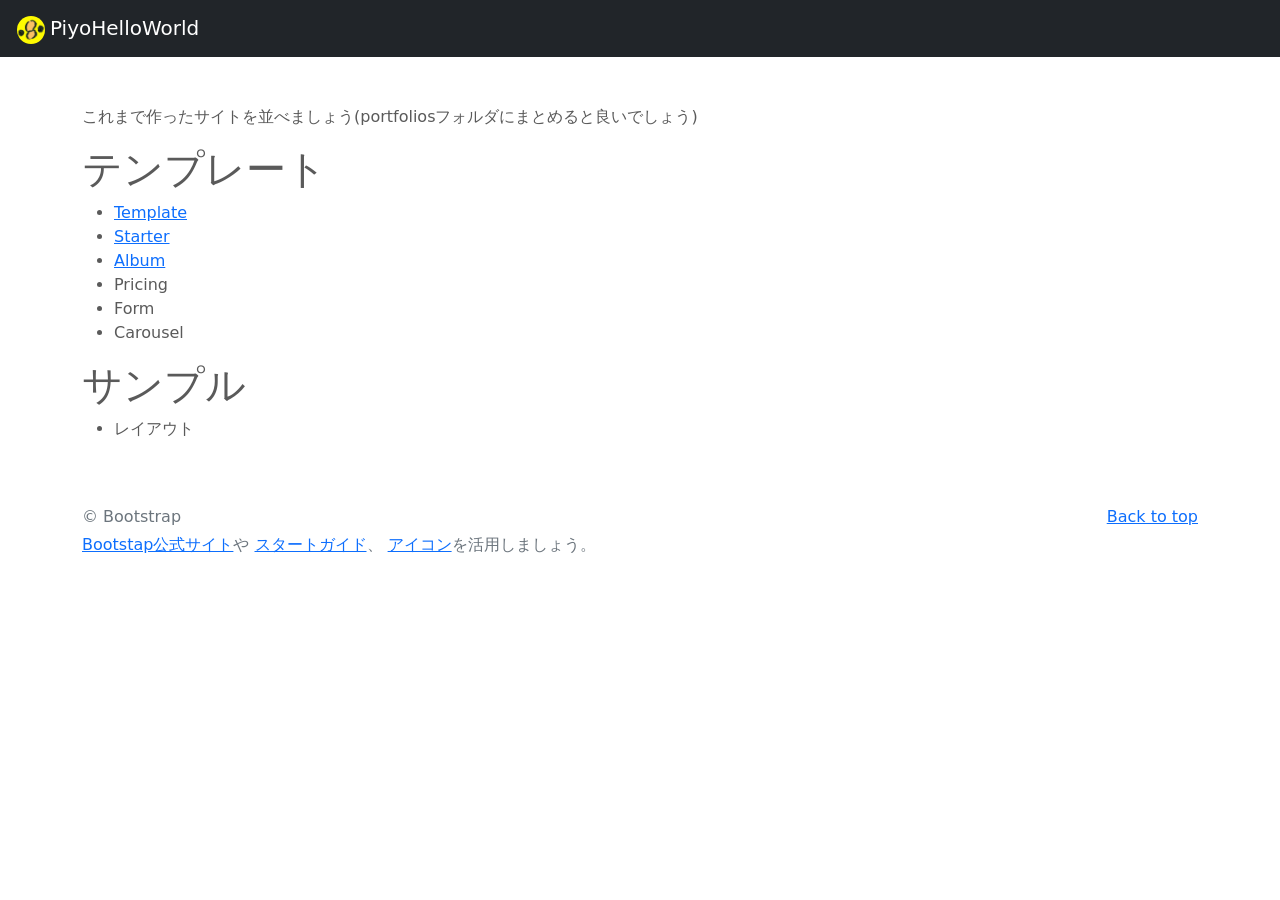
<file: index.html>
<!DOCTYPE html>
<html lang="ja">
<head>
	<meta charset="UTF-8"/>
	<meta name="viewport" content="width=device-width, initial-scale=1">
	<link rel="shortcut icon" href="./images/favicon.ico">
	<title>PiyoHelloWorld</title>
	<!-- CSS -->
	<link rel="stylesheet" href="./libs/bootstrap/bootstrap.min.css">
	<link rel="stylesheet" href="./libs/bootstrap/carousel.css">
	<link rel="stylesheet" href="//cdn.jsdelivr.net/npm/bootstrap-icons@1.8.0/font/bootstrap-icons.css">
	<link rel="stylesheet" href="./css/custom.css">
</head>
<body>
	
	<!-- Header(Start) -->
	<header>
		<nav class="navbar navbar-expand-md navbar-dark bg-dark">
			<div class="container-fluid">
				<a class="navbar-brand" href="#">
					<img src="./images/logo.png">PiyoHelloWorld
				</a>
			</div>
		</nav>
	</header>
	<!-- Header(End) -->

	<!-- Main(Start) -->
	<main>
		<div class="container mt-5">
			<p>これまで作ったサイトを並べましょう(portfoliosフォルダにまとめると良いでしょう)</p>
			<h1>テンプレート</h1>
			<ul>
				<li><a href="./portfolios/01_piyo_template">Template</a></li>
				<li><a href="./portfolios/02_piyo_starter">Starter</a></li>
				<li><a href="./portfolios/03_piyo_album">Album</a></li>
				<li>Pricing</li>
				<li>Form</li>
				<li>Carousel</li>
			</ul>
			<h1>サンプル</h1>
			<ul>
				<li>レイアウト</li>
			</ul>
		</div>
	</main>
	<!-- Main(End) -->

	<!-- Footer(Start) -->
	<footer>
		<div class="container text-muted py-5">
			<p class="float-end mb-1"><a href="#">Back to top</a></p>
			<p class="mb-1">&copy; Bootstrap</p>
			<p class="mb-0">
				<a href="https://getbootstrap.jp">Bootstap公式サイト</a>や
				<a href="https://getbootstrap.jp/docs/5.0/getting-started/introduction/">スタートガイド</a>、
				<a href="./libs/bootstrap/icons/index.html" target="_blank">アイコン</a>を活用しましょう。
			</p>
		</div>
	</footer>
	<!-- Footer(End) -->

	<!-- JavaScript -->
	<script src="./libs/vue/vue.global.js"></script>
	<script src="./libs/bootstrap/bootstrap.bundle.min.js"></script>
	<script src="./main.js"></script>
</body>
</html>
</file>
<file: libs/bootstrap/carousel.css>
/* GLOBAL STYLES
-------------------------------------------------- */
/* Padding below the footer and lighter body text */

body {
  /*padding-top: 3rem;*/
  /*padding-bottom: 3rem;*/
  color: #5a5a5a;
}


/* CUSTOMIZE THE CAROUSEL
-------------------------------------------------- */

/* Carousel base class */
.carousel {
  margin-bottom: 4rem;
}
/* Since positioning the image, we need to help out the caption */
.carousel-caption {
  bottom: 3rem;
  z-index: 10;
}

/* Declare heights because of positioning of img element */
.carousel-item {
  height: 32rem;
}
.carousel-item > img {
  position: absolute;
  top: 0;
  left: 0;
  min-width: 100%;
  height: 32rem;
}


/* MARKETING CONTENT
-------------------------------------------------- */

/* Center align the text within the three columns below the carousel */
.marketing .col-lg-4 {
  margin-bottom: 1.5rem;
  text-align: center;
}
.marketing h2 {
  font-weight: 400;
}
/* rtl:begin:ignore */
.marketing .col-lg-4 p {
  margin-right: .75rem;
  margin-left: .75rem;
}
/* rtl:end:ignore */


/* Featurettes
------------------------- */

.featurette-divider {
  margin: 5rem 0; /* Space out the Bootstrap <hr> more */
}

/* Thin out the marketing headings */
.featurette-heading {
  font-weight: 300;
  line-height: 1;
  /* rtl:remove */
  letter-spacing: -.05rem;
}


/* RESPONSIVE CSS
-------------------------------------------------- */

@media (min-width: 40em) {
  /* Bump up size of carousel content */
  .carousel-caption p {
    margin-bottom: 1.25rem;
    font-size: 1.25rem;
    line-height: 1.4;
  }

  .featurette-heading {
    font-size: 50px;
  }
}

@media (min-width: 62em) {
  .featurette-heading {
    margin-top: 7rem;
  }
}
</file>
<file: css/custom.css>
/* CSS */

html, body{
	width: 100%; height: 100%;
}

.navbar-brand img{
	width: 28px; height: auto;
	margin: 0px 5px; padding: 0px;
	border-radius: 14px;
}

.row{
	border: 4px solid gray;
	box-sizing: border-box;
}

.col{
	border: 4px dashed gray;
	box-sizing: border-box;
}
</file>
